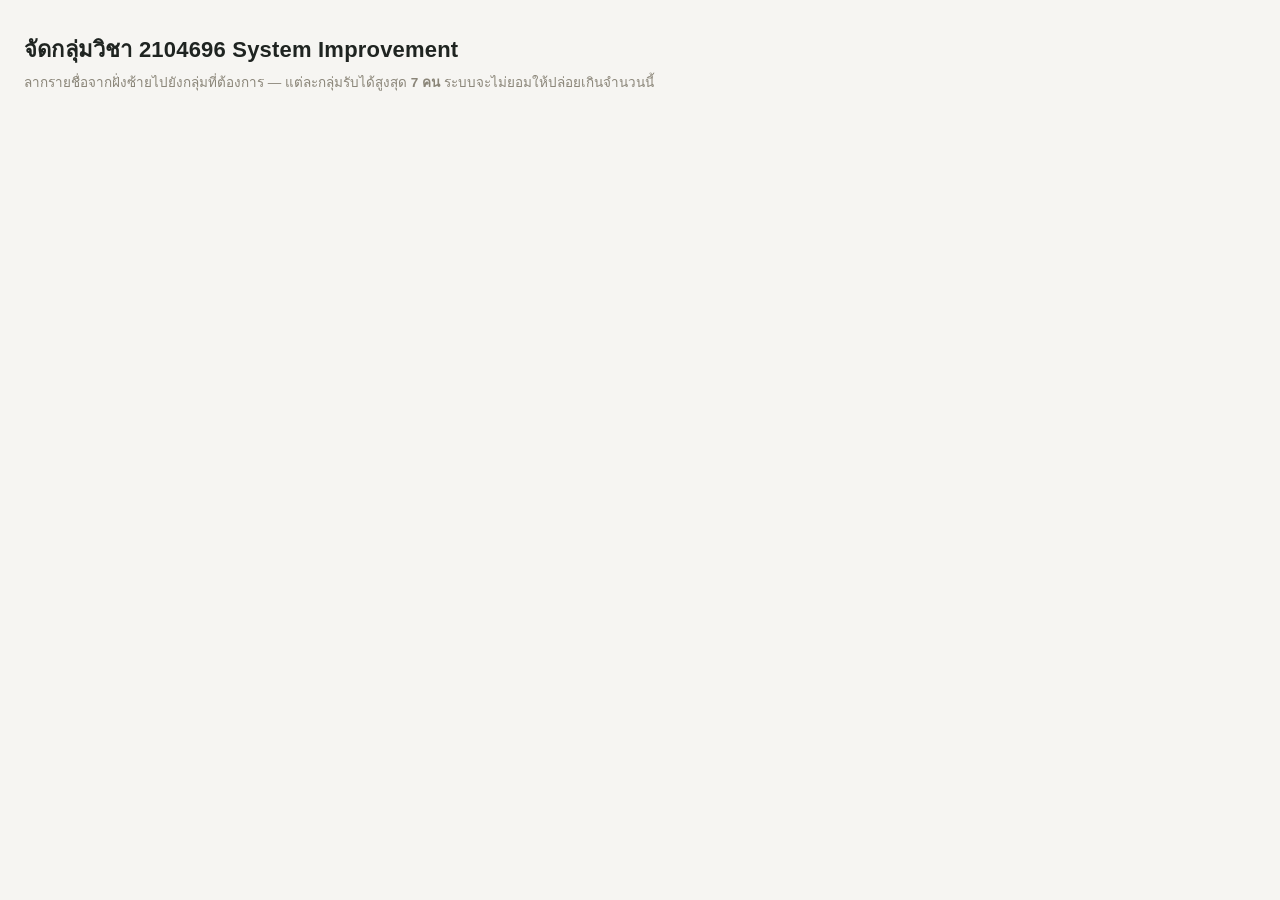
<file: group_sorter.html>
<!DOCTYPE html>
<html lang="th">
<head>
<meta charset="UTF-8">
<title>จัดกลุ่มวิชา 2104696 System Improvement</title>
<style>
  :root {
    --bg: #f6f5f2;
    --ink: #1f2421;
    --line: #d8d5cc;
    --panel: #ffffff;
    --accent: #3d5a45;
    --accent-soft: #e7ede8;
    --danger: #b1432f;
    --danger-soft: #f7e6e1;
    --muted: #8a8578;
  }
  * { box-sizing: border-box; }
  body {
    margin: 0;
    background: var(--bg);
    color: var(--ink);
    font-family: "IBM Plex Sans Thai", "Noto Sans Thai", "Trebuchet MS", sans-serif;
    padding: 32px 24px 80px;
  }
  h1 {
    font-size: 22px;
    font-weight: 700;
    margin: 0 0 4px;
    letter-spacing: 0.2px;
  }
  .sub {
    color: var(--muted);
    font-size: 13.5px;
    margin: 0 0 28px;
  }
  .board {
    display: grid;
    grid-template-columns: 260px repeat(5, 1fr);
    gap: 14px;
    align-items: start;
  }
  @media (max-width: 1000px) {
    .board { grid-template-columns: 1fr; }
  }
  .col {
    background: var(--panel);
    border: 1px solid var(--line);
    border-radius: 10px;
    min-height: 120px;
    display: flex;
    flex-direction: column;
    overflow: hidden;
    transition: box-shadow .15s ease, border-color .15s ease;
  }
  .col-head {
    padding: 10px 12px;
    font-weight: 700;
    font-size: 13.5px;
    border-bottom: 1px solid var(--line);
    display: flex;
    justify-content: space-between;
    align-items: baseline;
    background: var(--accent-soft);
    color: var(--accent);
  }
  .col.pool .col-head {
    background: #eeece5;
    color: #55503f;
  }
  .count {
    font-size: 11.5px;
    font-weight: 600;
    color: var(--muted);
    font-variant-numeric: tabular-nums;
  }
  .col.over .col-head {
    background: var(--danger-soft);
    color: var(--danger);
  }
  .col.over {
    border-color: var(--danger);
    box-shadow: 0 0 0 1px var(--danger);
  }
  .col.dragover {
    border-color: var(--accent);
    box-shadow: 0 0 0 2px var(--accent);
  }
  .list {
    flex: 1;
    padding: 8px;
    min-height: 60px;
    display: flex;
    flex-direction: column;
    gap: 6px;
  }
  .card {
    background: var(--panel);
    border: 1px solid var(--line);
    border-radius: 7px;
    padding: 7px 10px;
    font-size: 13.5px;
    cursor: grab;
    user-select: none;
    transition: transform .1s ease, box-shadow .1s ease, opacity .15s ease;
  }
  .card:active { cursor: grabbing; }
  .card.dragging {
    opacity: 0.4;
  }
  .col.pool .card {
    background: #fbfaf7;
  }
  .card:hover {
    box-shadow: 0 1px 4px rgba(0,0,0,0.08);
  }
  .placeholder {
    color: var(--muted);
    font-size: 12px;
    padding: 4px 6px;
    text-align: center;
    border: 1px dashed var(--line);
    border-radius: 6px;
    margin: 4px 0;
  }
  .toast {
    position: fixed;
    left: 50%;
    bottom: 28px;
    transform: translateX(-50%) translateY(20px);
    background: var(--danger);
    color: white;
    padding: 11px 18px;
    border-radius: 8px;
    font-size: 13.5px;
    font-weight: 600;
    box-shadow: 0 6px 20px rgba(0,0,0,0.18);
    opacity: 0;
    pointer-events: none;
    transition: opacity .2s ease, transform .2s ease;
  }
  .toast.show {
    opacity: 1;
    transform: translateX(-50%) translateY(0);
  }
</style>
</head>
<body>

<h1>จัดกลุ่มวิชา 2104696 System Improvement</h1>
<p class="sub">ลากรายชื่อจากฝั่งซ้ายไปยังกลุ่มที่ต้องการ — แต่ละกลุ่มรับได้สูงสุด <strong>7 คน</strong> ระบบจะไม่ยอมให้ปล่อยเกินจำนวนนี้</p>

<div class="board" id="board"></div>
<div class="toast" id="toast"></div>

<script>
const MAX_PER_GROUP = 7;

const state = [
  {
    header: 'รายชื่อนิสิตในเวลา',
    pool: true,
    items: [
      "Watcharin","Nattaporn","Raviporn","Juthathip","Sirinthorn",
      "Boonyakorn","Rinrada","Haripat","Kantisha","Chanikarn",
      "Nunnaphat","Patcharin","Panmai","Pimlada","Wasithapol",
      "Suphanut","Sittisak","Suthiwat","Akkaravit","Kornphavith",
      "Krittapas","Kavisara","Kantavitch","Kittipong","Kanawit",
      "Thita","Nutsaphon","Danusorn","Donsunti","Tachinee",
      "Thanpimol","Tunwa","Napatchya","Pemika","Pongtorn",
      "Pannara","Phitchayapoom","Pimlaput","Peerada","Vanut","Surachai"
    ]
  },
  { header: 'กลุ่มที่ 1', pool: false, items: [] },
  { header: 'กลุ่มที่ 2', pool: false, items: [] },
  { header: 'กลุ่มที่ 3', pool: false, items: [] },
  { header: 'กลุ่มที่ 4', pool: false, items: [] },
  { header: 'กลุ่มที่ 5', pool: false, items: [] },
];

const board = document.getElementById('board');
const toastEl = document.getElementById('toast');
let dragged = null; // { name, fromIndex }
let toastTimer = null;

function showToast(msg) {
  toastEl.textContent = msg;
  toastEl.classList.add('show');
  clearTimeout(toastTimer);
  toastTimer = setTimeout(() => toastEl.classList.remove('show'), 2200);
}

function render() {
  board.innerHTML = '';
  state.forEach((group, gi) => {
    const col = document.createElement('div');
    col.className = 'col' + (group.pool ? ' pool' : '') + (!group.pool && group.items.length > MAX_PER_GROUP ? ' over' : '');
    col.dataset.index = gi;

    const head = document.createElement('div');
    head.className = 'col-head';
    const title = document.createElement('span');
    title.textContent = group.header;
    const count = document.createElement('span');
    count.className = 'count';
    count.textContent = group.pool ? group.items.length : `${group.items.length}/${MAX_PER_GROUP}`;
    head.appendChild(title);
    head.appendChild(count);
    col.appendChild(head);

    const list = document.createElement('div');
    list.className = 'list';

    if (group.items.length === 0) {
      const ph = document.createElement('div');
      ph.className = 'placeholder';
      ph.textContent = 'ลากมาวางที่นี่';
      list.appendChild(ph);
    }

    group.items.forEach((name) => {
      const card = document.createElement('div');
      card.className = 'card';
      card.draggable = true;
      card.textContent = name;
      card.dataset.name = name;

      card.addEventListener('dragstart', (e) => {
        dragged = { name, fromIndex: gi };
        card.classList.add('dragging');
        e.dataTransfer.effectAllowed = 'move';
      });
      card.addEventListener('dragend', () => {
        card.classList.remove('dragging');
        dragged = null;
      });

      list.appendChild(card);
    });

    col.appendChild(list);

    col.addEventListener('dragover', (e) => {
      e.preventDefault();
      col.classList.add('dragover');
    });
    col.addEventListener('dragleave', () => {
      col.classList.remove('dragover');
    });
    col.addEventListener('drop', (e) => {
      e.preventDefault();
      col.classList.remove('dragover');
      if (!dragged) return;
      const target = state[gi];
      const source = state[dragged.fromIndex];

      if (dragged.fromIndex === gi) return; // dropped back on same column

      if (!target.pool && target.items.length >= MAX_PER_GROUP) {
        showToast(`❌ ${target.header} มีสมาชิกครบ ${MAX_PER_GROUP} คนแล้ว ไม่สามารถเพิ่มได้`);
        return;
      }

      // move item
      source.items = source.items.filter(n => n !== dragged.name);
      target.items.push(dragged.name);
      dragged = null;
      render();
    });
  });
}

render();
</script>
</body>
</html>
</file>
